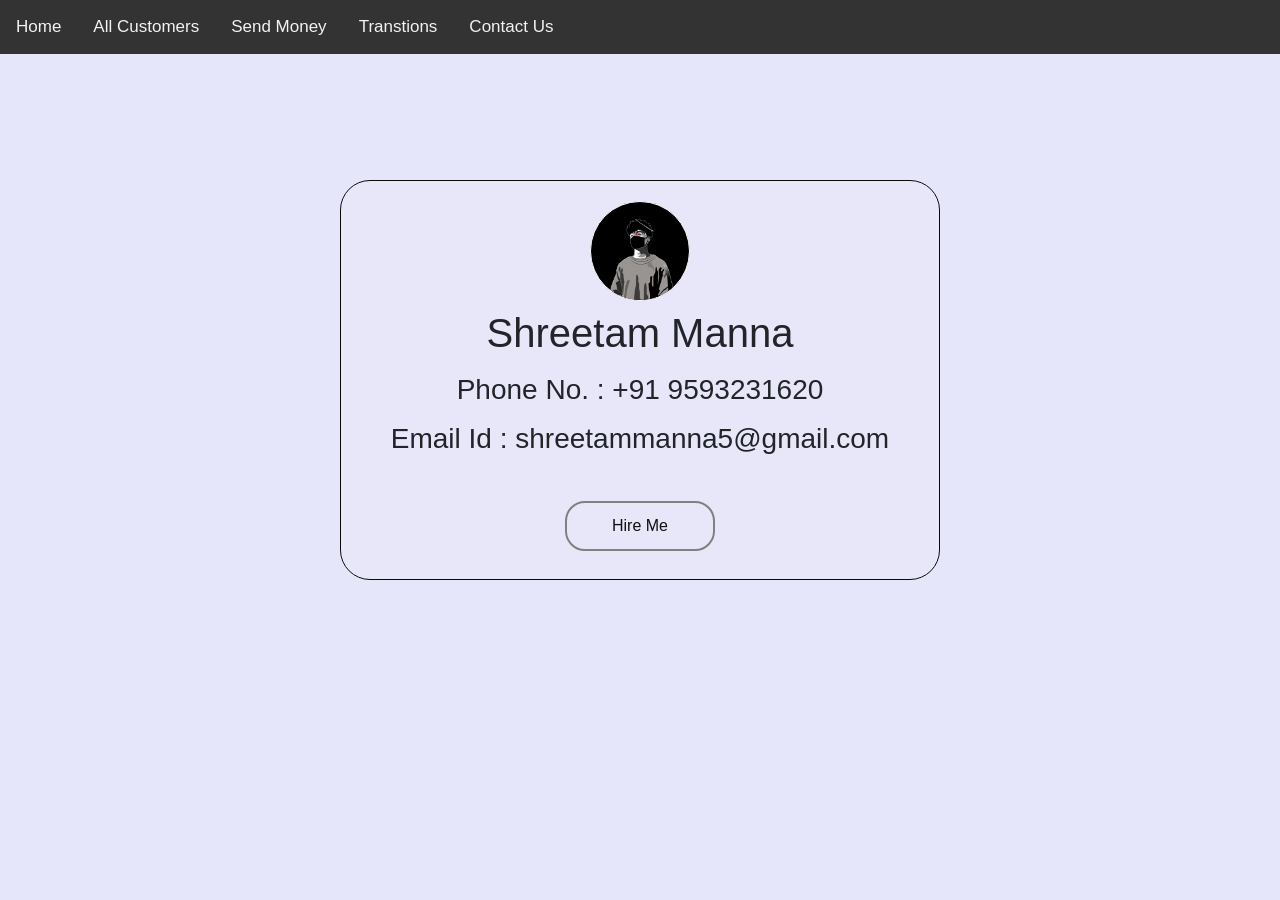
<file: Basic Banking System/contact.html>
<!DOCTYPE html>
<html lang="en">
<head>
  <meta charset="UTF-8">
  <meta http-equiv="X-UA-Compatible" content="IE=edge">
  <meta name="viewport" content="width=device-width, initial-scale=1.0">
  <link rel="stylesheet" href="https://cdn.jsdelivr.net/npm/bootstrap@4.6.2/dist/css/bootstrap.min.css">
  <script src="https://cdn.jsdelivr.net/npm/jquery@3.6.4/dist/jquery.slim.min.js"></script>
  <script src="https://cdn.jsdelivr.net/npm/popper.js@1.16.1/dist/umd/popper.min.js"></script>
  <script src="https://cdn.jsdelivr.net/npm/bootstrap@4.6.2/dist/js/bootstrap.bundle.min.js"></script>
  <link href='https://fonts.googleapis.com/css?family=Akaya Kanadaka' rel='stylesheet'>
  <link rel="stylesheet" href="https://cdnjs.cloudflare.com/ajax/libs/font-awesome/4.7.0/css/font-awesome.min.css">
  <link rel="stylesheet" href="https://cdnjs.cloudflare.com/ajax/libs/font-awesome/4.7.0/css/font-awesome.min.css">
  <title>Document</title>
  <link rel="stylesheet" href="./style.css">
  <link rel="stylesheet" href="./style2.css">
  <!-- <link rel="stylesheet" href="./contact.css"> -->
</head>
<body style="min-height: 100vh;background-color: lavender;">
  <div class="topnav" id="myTopnav">
    <a href="./index.html">Home</a></li>
    <a href="./customer.php">All Customers</a>
    <a href="./sender.html">Send Money</a>
    <a href="./history.php">Transtions</a>
    <a href="./contact.html">Contact Us</a>
  <a href="javascript:void(0);" class="icon" onclick="myFunction()">
    <i class="fa fa-bars"></i>
  </a>
</div>
  <div class="contact">
      <div class="card ,glass" >
          <img src="./img.png" alt="">
          <h1>Shreetam Manna</h1>
          <h3>Phone No. : +91 9593231620</h3>
          <h3>Email Id : shreetammanna5@gmail.com</h3>
          <button class="btn_hr">Hire Me</button> 
      </div>

  </div>
</body>
</html>
</file>
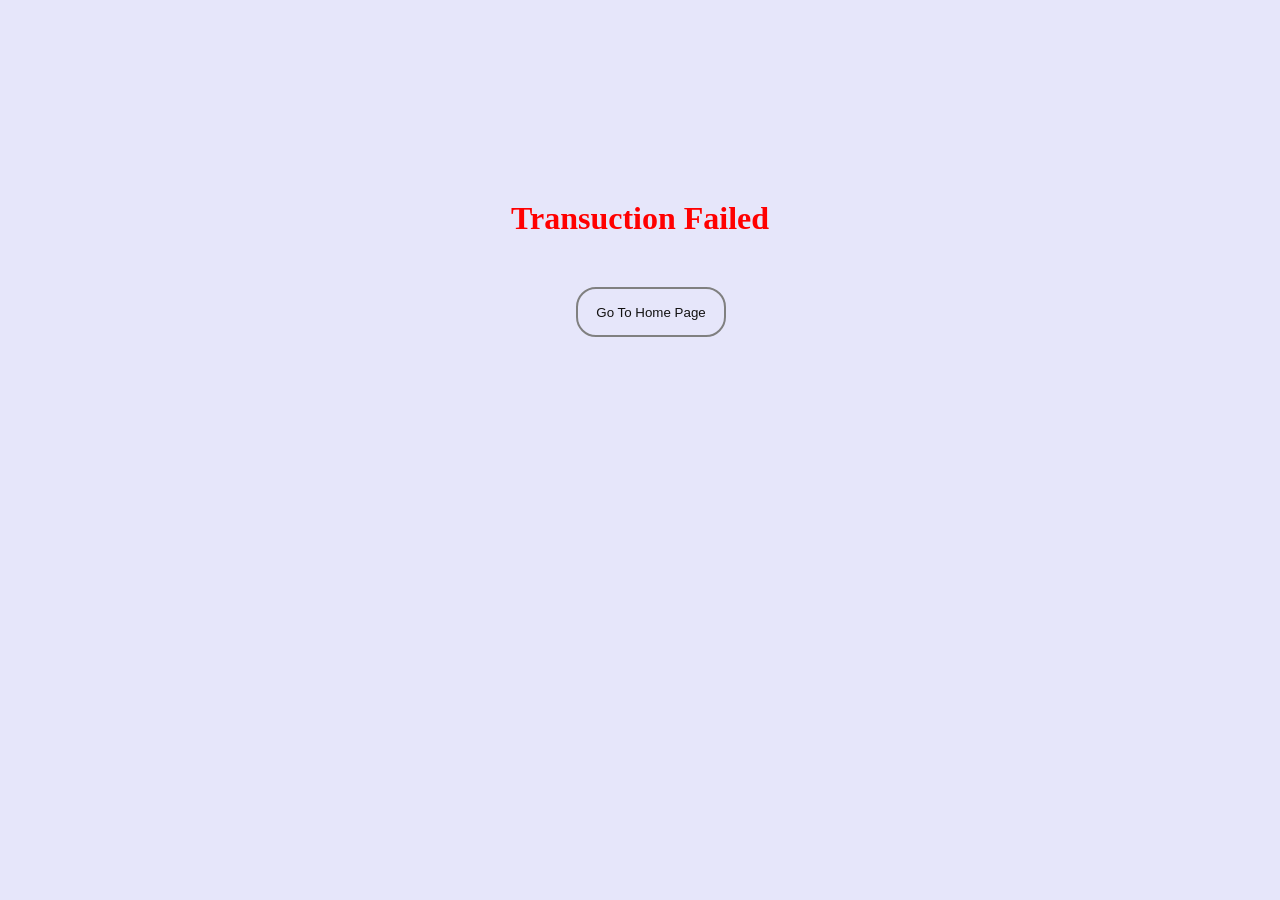
<file: Basic Banking System/failed.html>
<!DOCTYPE html>
<html lang="en">
<head>
    <meta charset="UTF-8">
    <meta http-equiv="X-UA-Compatible" content="IE=edge">
    <meta name="viewport" content="width=device-width, initial-scale=1.0">
    <title>Document</title>
    <link rel="stylesheet" href="./custom.css">
</head>
<body>
    <h1 style="color: red;">Transuction Failed</h1>
    <input type=button onClick="parent.location='index.html'" value='Go To Home Page'>
</body>
</html>
</file>
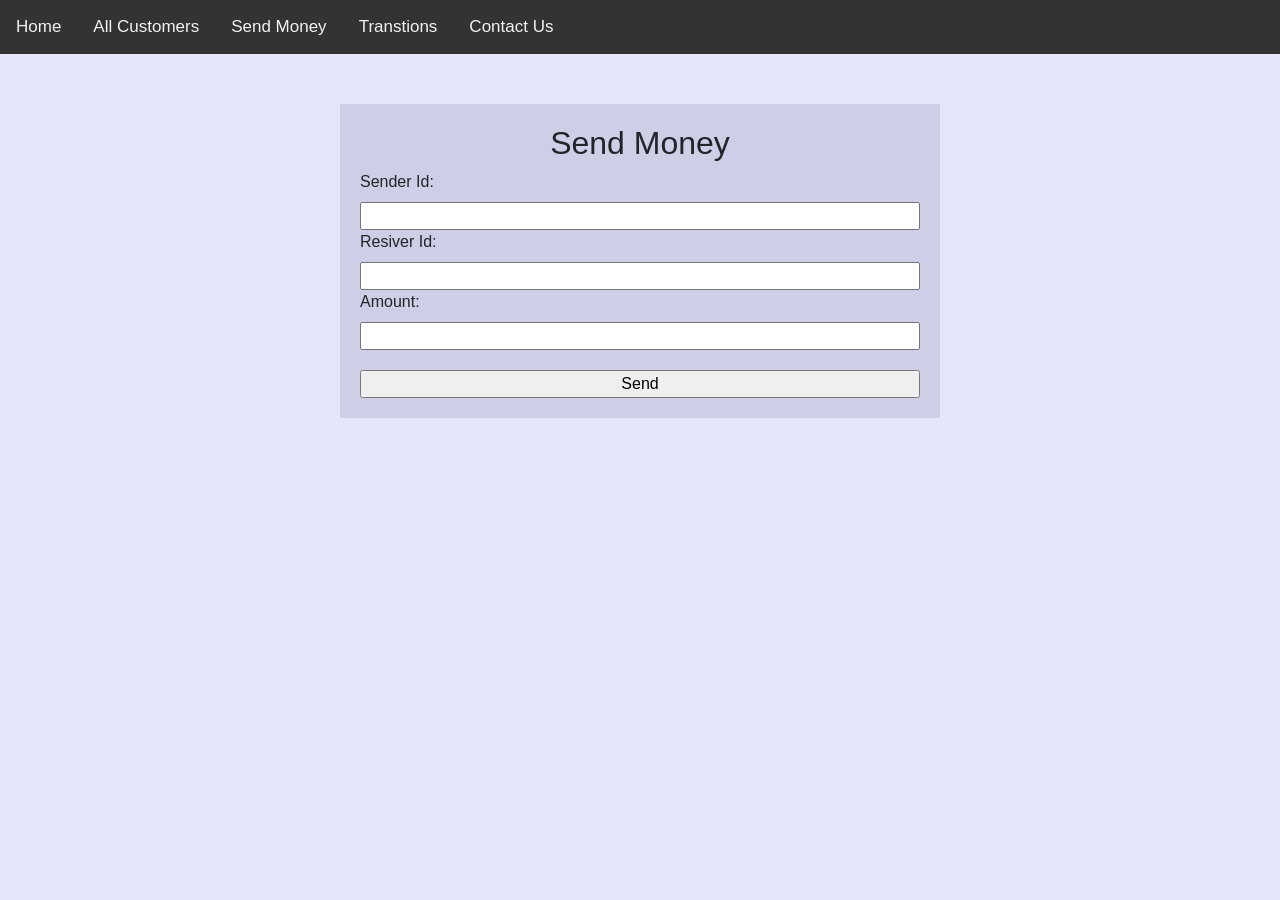
<file: Basic Banking System/sender.html>
<!DOCTYPE html>
<html lang="en">
<head>
  <meta charset="UTF-8">
  <meta http-equiv="X-UA-Compatible" content="IE=edge">
  <meta name="viewport" content="width=device-width, initial-scale=1.0">
  <link rel="stylesheet" href="https://cdn.jsdelivr.net/npm/bootstrap@4.6.2/dist/css/bootstrap.min.css">
  <script src="https://cdn.jsdelivr.net/npm/jquery@3.6.4/dist/jquery.slim.min.js"></script>
  <script src="https://cdn.jsdelivr.net/npm/popper.js@1.16.1/dist/umd/popper.min.js"></script>
  <script src="https://cdn.jsdelivr.net/npm/bootstrap@4.6.2/dist/js/bootstrap.bundle.min.js"></script>
  <link href='https://fonts.googleapis.com/css?family=Akaya Kanadaka' rel='stylesheet'>
  <link rel="stylesheet" href="https://cdnjs.cloudflare.com/ajax/libs/font-awesome/4.7.0/css/font-awesome.min.css">
  <link rel="stylesheet" href="https://cdnjs.cloudflare.com/ajax/libs/font-awesome/4.7.0/css/font-awesome.min.css">
  <title>Document</title>
  <link rel="stylesheet" href="./style.css">
</head>
<body style="min-height: 100vh;background-color: lavender;">
  <div class="topnav" id="myTopnav">
    <a href="./index.html">Home</a></li>
    <a href="./customer.php">All Customers</a>
    <a href="./sender.html">Send Money</a>
    <a href="./history.php">Transtions</a>
    <a href="./contact.html">Contact Us</a>
  <a href="javascript:void(0);" class="icon" onclick="myFunction()">
    <i class="fa fa-bars"></i>
  </a>
</div>
  <div class="contact">
    <form method="post" action="transuction.php"style="  background-color: #c3c5ddad;">
      <h2 style="text-align: center;">Send Money</h2>
        <label>Sender Id:</label>
        <input type="number" name="sdr" id="sname" required>
        
        <label>Resiver Id:</label>
        <input type="number" name="rvr" id="rname" required>
        
        <label>Amount:</label>
        <input type="number" name="amnt" id="amount" required>

        <input type="submit" name="submit" id="btn_submit" value="Send" style="margin-top: 20px;">
      </form>
  </div>
  <script>
        const sender_opt = document.getElementById('sname');
        const receiver_opt = document.getElementById('rname');
        const btn = document.getElementById('btn_submit');
        const amt = document.getElementById('amount');

        btn.addEventListener('click', () => {
            if (sender_opt.value === receiver_opt.value) {
                alert("Sender and Receiver Name cannot be same!");
            }
            else if (sender_opt.value !== receiver_opt.value && amt.value !== "") {
                alert("Transaction Done !");
            }
            else if (sender_opt.value !== receiver_opt.value && amt.value === "") {
                alert("Please the enter the amount !");
            }
        });
  </script>
</body>
</html>
</file>
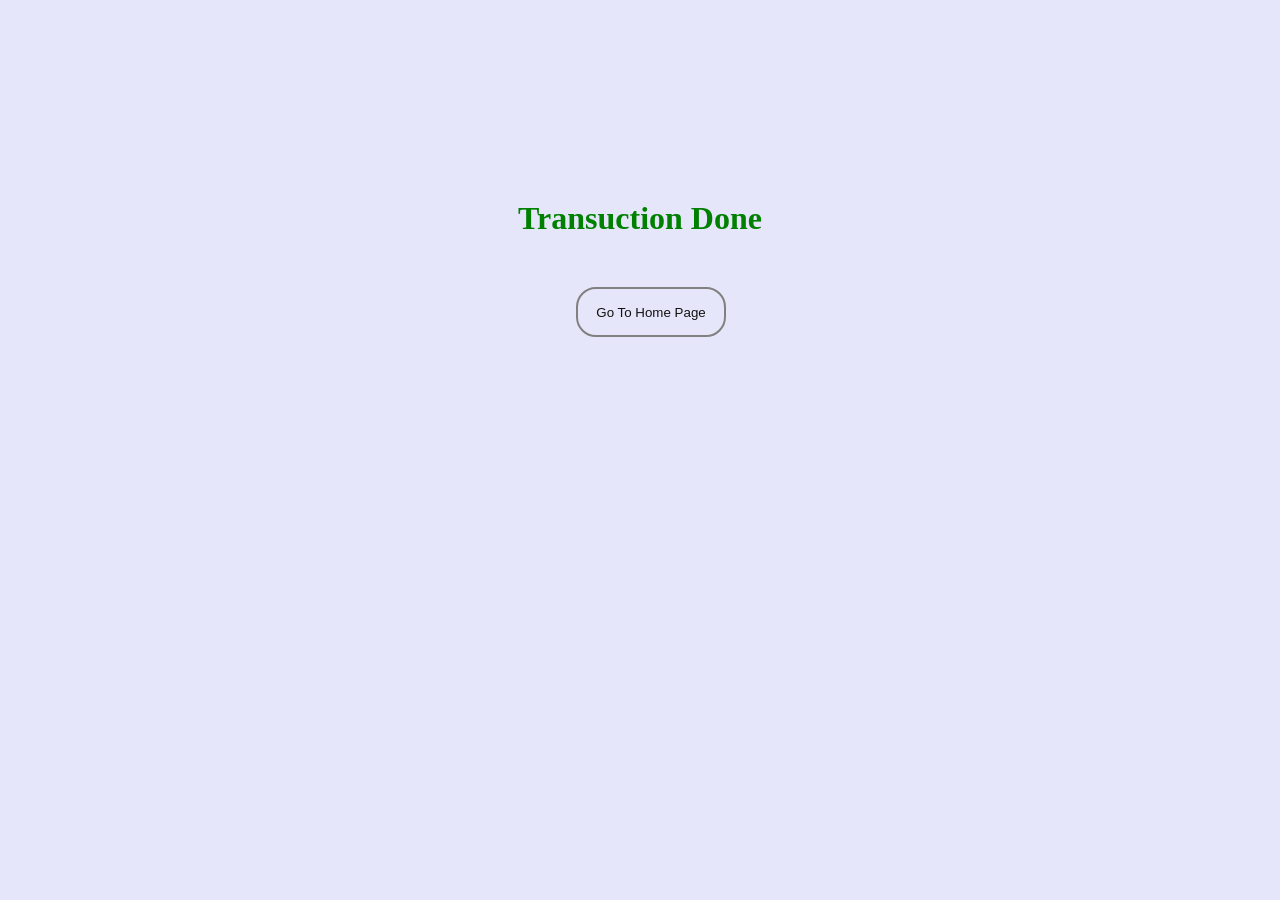
<file: Basic Banking System/success.html>
<!DOCTYPE html>
<html lang="en">
<head>
    <meta charset="UTF-8">
    <meta http-equiv="X-UA-Compatible" content="IE=edge">
    <meta name="viewport" content="width=device-width, initial-scale=1.0">
    <title>Document</title>
    <link rel="stylesheet" href="./custom.css">
</head>
<body>
    <h1>Transuction Done</h1>
    <input type=button onClick="parent.location='index.html'" value='Go To Home Page'>
</body>
</html>
</file>
<file: Basic Banking System/style.css>
:root {
    --primary: #00a7e2;
    --dark:slategray;
    --mid-dark: #072248;
    --light: #eeeeee;
    --glass-color: rgba(238, 238, 238, 0.3);
    --face: #be9d66;
    --lowlight: #111;
    --side: #896c3b;
    --side-dark: #120e08;
    --coin-size: 7rem;
    --coin-face: url('https://sdbullion.com/media/catalog/product/cache/c687aa7517cf01e65c009f6943c2b1e9/2/0/2019-roaring-lion-silver-coin-obverse-sd-bullion.jpg');
  }
  * {
      box-sizing: border-box;
      padding: 0;
      margin: 0;
  } 
  body {
    margin: 0;
    font-family: Arial, Helvetica, sans-serif;
    background-color: #000;
  }
  
  .topnav {
    overflow: hidden;
    background-color: #333;
    z-index: 10;
  }
  
  .topnav a {
    float: left;
    display: block;
    color: #f2f2f2;
    text-align: center;
    padding: 14px 16px;
    text-decoration: none;
    font-size: 17px;
  }
  
  .topnav a:hover {
    background-color: #ddd;
    color: black;
  }
  
  .topnav a.active {
    background-color: #04AA6D;
    color: white;
  }
  
  .topnav .icon {
    display: none;
  }
  
  @media screen and (max-width: 600px) {
    .topnav a:not(:first-child) {display: none;}
    .topnav a.icon {
      float: right;
      display: block;
    }
  }
  
  @media screen and (max-width: 600px) {
    .topnav.responsive {position: relative;}
    .topnav.responsive .icon {
      position: absolute;
      right: 0;
      top: 0;
    }
    .topnav.responsive a {
      float: none;
      display: block;
      text-align: left;
    }
  }
  .main{
    background-color: var(--mid-dark);
    min-height: 50vh;
  }
  #myVideo {
    width: 100%; 
    height: 100%;
  }
  
  .content {
    position: absolute;
    bottom: 37%;
    /* background: rgba(0, 0, 0, 0.); */
    color: #f1f1f1;
    width: 100%;
    padding: 20px;
    text-align: center;
  }
  .content h1{
    font-size: 8.5rem;
  }
  .about{
    padding-top: 20px;
    background-color: #f3f4f7;
    padding: 20px;
    display: flex;
    justify-content: space-around;
    gap: 50px;
    text-align: center;
    font-size: 18px;
  }
  .row1 img{
    margin-top: 24px;
  }
  .card_box{
    margin-top: 50px;
    display: flex;
    flex-direction: row;
    justify-content: space-around;
    margin-bottom: 55px;
  }
  .card{
    width: 20vw;
    padding: 10px;
    text-align: center;
  }
  .card p{
    font-size: 18px;
    text-align: justify;
  }
  .footer{
    background-color: #000;
    color: var(--light);
    text-align: center;
  }
  .contact{
    padding: 50px;
    display: flex;
    justify-content: center;
  }
  .contact form{
    display: flex;
    flex-direction: column;
    width: 600px;
    padding: 20px;
  }
  .customer{
    padding: 50px;
    background-color: lavender;
  }
  #customer_table thead{
    background-color: #000;
    color: lavender;
  }
  #customer_table tbody tr:hover{
    background-color: #00a7e2;
    cursor: pointer;
  }
  .table-bordered td, .table-bordered th {
    border: 2px solid #000;
  }
  .s2{
    min-height: 100vh;
    background-color: #000;
    display: flex;
    justify-content: center;
    align-items: center;
    text-align: justify;
    color: #f1f1f1;
  }
  .s2 h1{
    font-size: 5.5rem;
  }
  
  .silver{
    position: relative;
    top: -10vw;
    left: -35px;
  }
  .copper{
    position: relative;
    top: 90px;
    right: 56px;
  }
  .coin {
    height: var(--coin-size);
    width: var(--coin-size);
    margin: 0.5rem;
    display: flex;
    flex-direction: column;
    justify-content: center;
    align-items: center;
  }
  
  .coin::before {
    content: '';
    display: block;
    position: relative;
    height: var(--coin-size);
    width: var(--coin-size);
    border-radius: 50%;
    background-color: var(--face);
    animation: spin 1s linear infinite;
    background-image: var(--coin-face);
    background-size: 100% 100%;
    background-position: center;
    background-blend-mode: overlay;
  }
  
  .coin.flip::before {
    animation-name: flip;
  }
  
  .coin.copper::before {
    filter:
      hue-rotate(-40deg)
      brightness(0.75)
      contrast(115%);
    animation-delay: -0.25s;
  }
  
  .coin.silver::before {
    filter: saturate(0);
    animation-delay: -0.5s;
  }
  
  /* animation definitions */
  
  @keyframes spin {
    0% {
      width: var(--coin-size);
      box-shadow:
        0 0 0 var(--side-dark);
      animation-timing-function: ease-in;
    }
    
    49.999% {
      width: 0.1rem;
      box-shadow:
        0.05rem 0 0 var(--side),
        0.1rem 0 0 var(--side),
        0.15rem 0 0 var(--side),
        0.2rem 0 0 var(--side),
        0.25rem 0 0 var(--side),
        0.3rem 0 0 var(--side),
        0.35rem 0 0 var(--side),
        0.4rem 0 0 var(--side),
        0.45rem 0 0 var(--side),
        0.5rem 0 0 var(--side),
        0.55rem 0 0 var(--side),
        0.6rem 0 0 var(--side),
        0.65rem 0 0 var(--side),
        0.7rem 0 0 var(--side),
        0.75rem 0 0 var(--side);
      transform: translateX(-0.375rem);
      background-color: var(--lowlight);
      animation-timing-function: linear;
    }
    
    50.001% {
      width: 0.1rem;
      box-shadow:
        -0.05rem 0 0 var(--side),
        -0.1rem 0 0 var(--side),
        -0.15rem 0 0 var(--side),
        -0.2rem 0 0 var(--side),
        -0.25rem 0 0 var(--side),
        -0.3rem 0 0 var(--side),
        -0.35rem 0 0 var(--side),
        -0.4rem 0 0 var(--side),
        -0.45rem 0 0 var(--side),
        -0.5rem 0 0 var(--side),
        -0.55rem 0 0 var(--side),
        -0.6rem 0 0 var(--side),
        -0.65rem 0 0 var(--side),
        -0.7rem 0 0 var(--side),
        -0.75rem 0 0 var(--side);
      transform: translateX(0.375rem);
      background-color: var(--lowlight);
      animation-timing-function: ease-out;
    }
    
    100% {
      width: var(--coin-size);
      box-shadow:
        0 0 0 var(--side-dark);
    }
  }
  
  @keyframes flip {
    0% {
      height: var(--coin-size);
      box-shadow:
        0 0 0 var(--side-dark);
      animation-timing-function: ease-in;
    }
    
    49.999% {
      height: 0.1rem;
      box-shadow:
        0 0.05rem 0 var(--side),
        0 0.1rem 0 var(--side),
        0 0.15rem 0 var(--side),
        0 0.2rem 0 var(--side),
        0 0.25rem 0 var(--side),
        0 0.3rem 0 var(--side),
        0 0.35rem 0 var(--side),
        0 0.4rem 0 var(--side),
        0 0.45rem 0 var(--side),
        0 0.5rem 0 var(--side),
        0 0.55rem 0 var(--side),
        0 0.6rem 0 var(--side),
        0 0.65rem 0 var(--side),
        0 0.7rem 0 var(--side),
        0 0.75rem 0 var(--side);
      transform: translateY(-0.375rem);
      background-color: var(--lowlight);
      animation-timing-function: linear;
    }
    
    50.001% {
      height: 0.1rem;
      box-shadow:
        0 -0.05rem 0 var(--side),
        0 -0.1rem 0 var(--side),
        0 -0.15rem 0 var(--side),
        0 -0.2rem 0 var(--side),
        0 -0.25rem 0 var(--side),
        0 -0.3rem 0 var(--side),
        0 -0.35rem 0 var(--side),
        0 -0.4rem 0 var(--side),
        0 -0.45rem 0 var(--side),
        0 -0.5rem 0 var(--side),
        0 -0.55rem 0 var(--side),
        0 -0.6rem 0 var(--side),
        0 -0.65rem 0 var(--side),
        0 -0.7rem 0 var(--side),
        0 -0.75rem 0 var(--side);
      transform: translateY(0.375rem);
      background-color: var(--lowlight);
      animation-timing-function: ease-out;
    }
    
    100% {
      height: var(--coin-size);
      box-shadow:
        0 0 0 var(--side-dark);
    }
  }
  .s3{
    min-height: 80vh;
    /* background-color: #000; */
    background-image: url(./pexels-pixabay-207896.jpg);
    background-repeat: no-repeat;
    background-position: center;
    background-size:cover ;
    display: flex;
    justify-content: center;
    align-items: center;
    text-align: center;
    color: #f1f1f1;
  }
  .s3 h1{
    font-size: 5.5rem;
    color: #fff;
    text-shadow: 2px 1px #ff9900;
  }
  svg {
    fill: white;
    stroke: #8e3b46;
    stroke-width: 4;
    stroke-linecap: round;
    stroke-linejoin: round;
  }
  
.container2
{
    display: flex;
    flex-direction: column;
    justify-content: center;
    align-items: center;
    height: 100%;    
}

.header_c2
{
    color: #fff;
    font-weight: bold;
    font-size: 25px;   
    font-family: Open Sans;    
    margin: 40px 0;
}

.trin-trin
{
    animation-name: trin;
    animation-duration: 1.5s;
    animation-iteration-count: infinite;
    animation-timing-function: linear;
}

.icon-phone
{
    background-image: url('[data-uri]');	
    background-repeat: no-repeat;
    background-size: 30px;
    height: 30px;
    width: 30px;
    display: inline-block;
}

@keyframes trin {

    from {
        transform:rotate3d(0, 0, 1, 0deg);
    }
    20%, 32%, 44%, 56%, 68% {
        transform: rotate3d(0, 0, 1, 0deg);
    }
    23%, 35%, 47%, 59%, 71% {
        transform: rotate3d(0,0,1,15deg);
    }
    26%, 38%, 50%, 62%, 74% {
        transform: rotate3d(0,0,1,0deg);
    }
    29%, 41%, 53%, 65%, 77% {
        transform: rotate3d(0,0,1,-15deg);
    }
    80% {
        transform:rotate3d(0, 0, 1, 0deg);
    }

}
.float{
	position:fixed;
	width:60px;
	height:60px;
	bottom:40px;
	right:40px;
	background-color:#0C9;
	color:#FFF;
	border-radius:50px;
	text-align:center;
	box-shadow: 2px 2px 3px #999;
  z-index: 10;
}

.my-float{
	margin-top:22px;
}
@media screen and (max-width: 600px) {
  .s2{
   display: flex;
   flex-direction: column;
   text-align: center;
  }
  .s2 h1{
    font-size: 2.5rem;
  }
  .s2 p{
    padding: 0px 5px;
  }
  .content{
    position: absolute;
    top: 10vh;
  }
  .content h1{
    font-size: 2.5rem;
  }
  .s3 h1{
    font-size: 2.5rem;
  }
  .silver{
    position: relative;
    top: 0vw;
    left: 0px;
  }
  .copper{
    position: relative;
    top: 0px;
    right: 0px;
  }
 }
</file>
<file: Basic Banking System/style2.css>
.card img{
    width: 100px;
    height: 100px;
    border: 1px solid white;
    border-radius: 50%;
    background-color: #000;
  }
  .card{
    /* padding-top: 11vh; */
    position: absolute;
    top: 20vh;
    /* right: 453px; */
    width: 600px;
    height: 400px;
    background-color: rgba(243, 236, 236, 0.09);
    border: 1px solid rgb(11, 10, 10);
    justify-items: center;
    display: grid;
    padding: 20px;
    border-radius: 30px;
    backdrop-filter: blur(5px);
  }
  .icon{
    width: 600px; 
    height: 100px;
  }
  .icon svg{
    width: 10px;
    height: 10px;
    color: aliceblue;
  }
  .btn_hr{
    width: 150px;
    height: 50px;
    border: 2px solid grey;
    border-radius: 20px;
    background-color: transparent;
    color: rgb(18, 17, 17);
    margin-top: 30px;
    box-shadow: 3px white;
    cursor: pointer;
  }
  .btn_hr:hover{
    width: 150px;
    height: 50px;
    border: 2px solid rgb(248, 241, 241);
    border-radius: 20px;
    background-color: rgb(27, 26, 26);
    color: rgb(235, 230, 230);
    margin-top: 30px;
    box-shadow: 3px rgb(144, 81, 81);
    cursor: pointer;
  }
</file>
<file: Basic Banking System/contact.css>
.card img{
    width: 100px;
    height: 100px;
    border: 1px solid white;
    border-radius: 50%;
    background-color: #000;
  }
  .card{
    /* padding-top: 11vh; */
    position: absolute;
    top: 20vh;
    /* right: 453px; */
    width: 600px;
    height: 400px;
    background-color: rgba(243, 236, 236, 0.09);
    border: 1px solid rgb(11, 10, 10);
    justify-items: center;
    display: grid;
    padding: 20px;
    border-radius: 30px;
    backdrop-filter: blur(5px);
  }
  .icon{
    width: 600px; 
    height: 100px;
  }
  .icon svg{
    width: 10px;
    height: 10px;
    color: aliceblue;
  }
  .btn_hr{
    width: 150px;
    height: 50px;
    border: 2px solid grey;
    border-radius: 20px;
    background-color: transparent;
    color: rgb(18, 17, 17);
    margin-top: 30px;
    box-shadow: 3px white;
    cursor: pointer;
  }
  .btn_hr:hover{
    width: 150px;
    height: 50px;
    border: 2px solid rgb(248, 241, 241);
    border-radius: 20px;
    background-color: rgb(27, 26, 26);
    color: rgb(235, 230, 230);
    margin-top: 30px;
    box-shadow: 3px rgb(144, 81, 81);
    cursor: pointer;
  }
</file>
<file: Basic Banking System/custom.css>
*{
    margin: 0;
    padding: 0;
}
body{ 
    background: lavender;
}
h1{
    color: green;
    display: flex;
    justify-content: center;
    text-align: center;
    align-items: center;
    padding: 20px;
    margin-top: 20vh;
}
input{
    position: relative;
    left: 45vw;
    width: 150px;
    height: 50px;
    border: 2px solid grey;
    border-radius: 20px;
    background-color: transparent;
    color: rgb(18, 17, 17);
    margin-top: 30px;
    box-shadow: 3px white;
    cursor: pointer;
}
input:hover{
    width: 150px;
    height: 50px;
    border: 2px solid rgb(248, 241, 241);
    border-radius: 20px;
    background-color: rgb(27, 26, 26);
    color: rgb(235, 230, 230);
    margin-top: 30px;
    box-shadow: 3px rgb(144, 81, 81);
    cursor: pointer;
}
</file>
